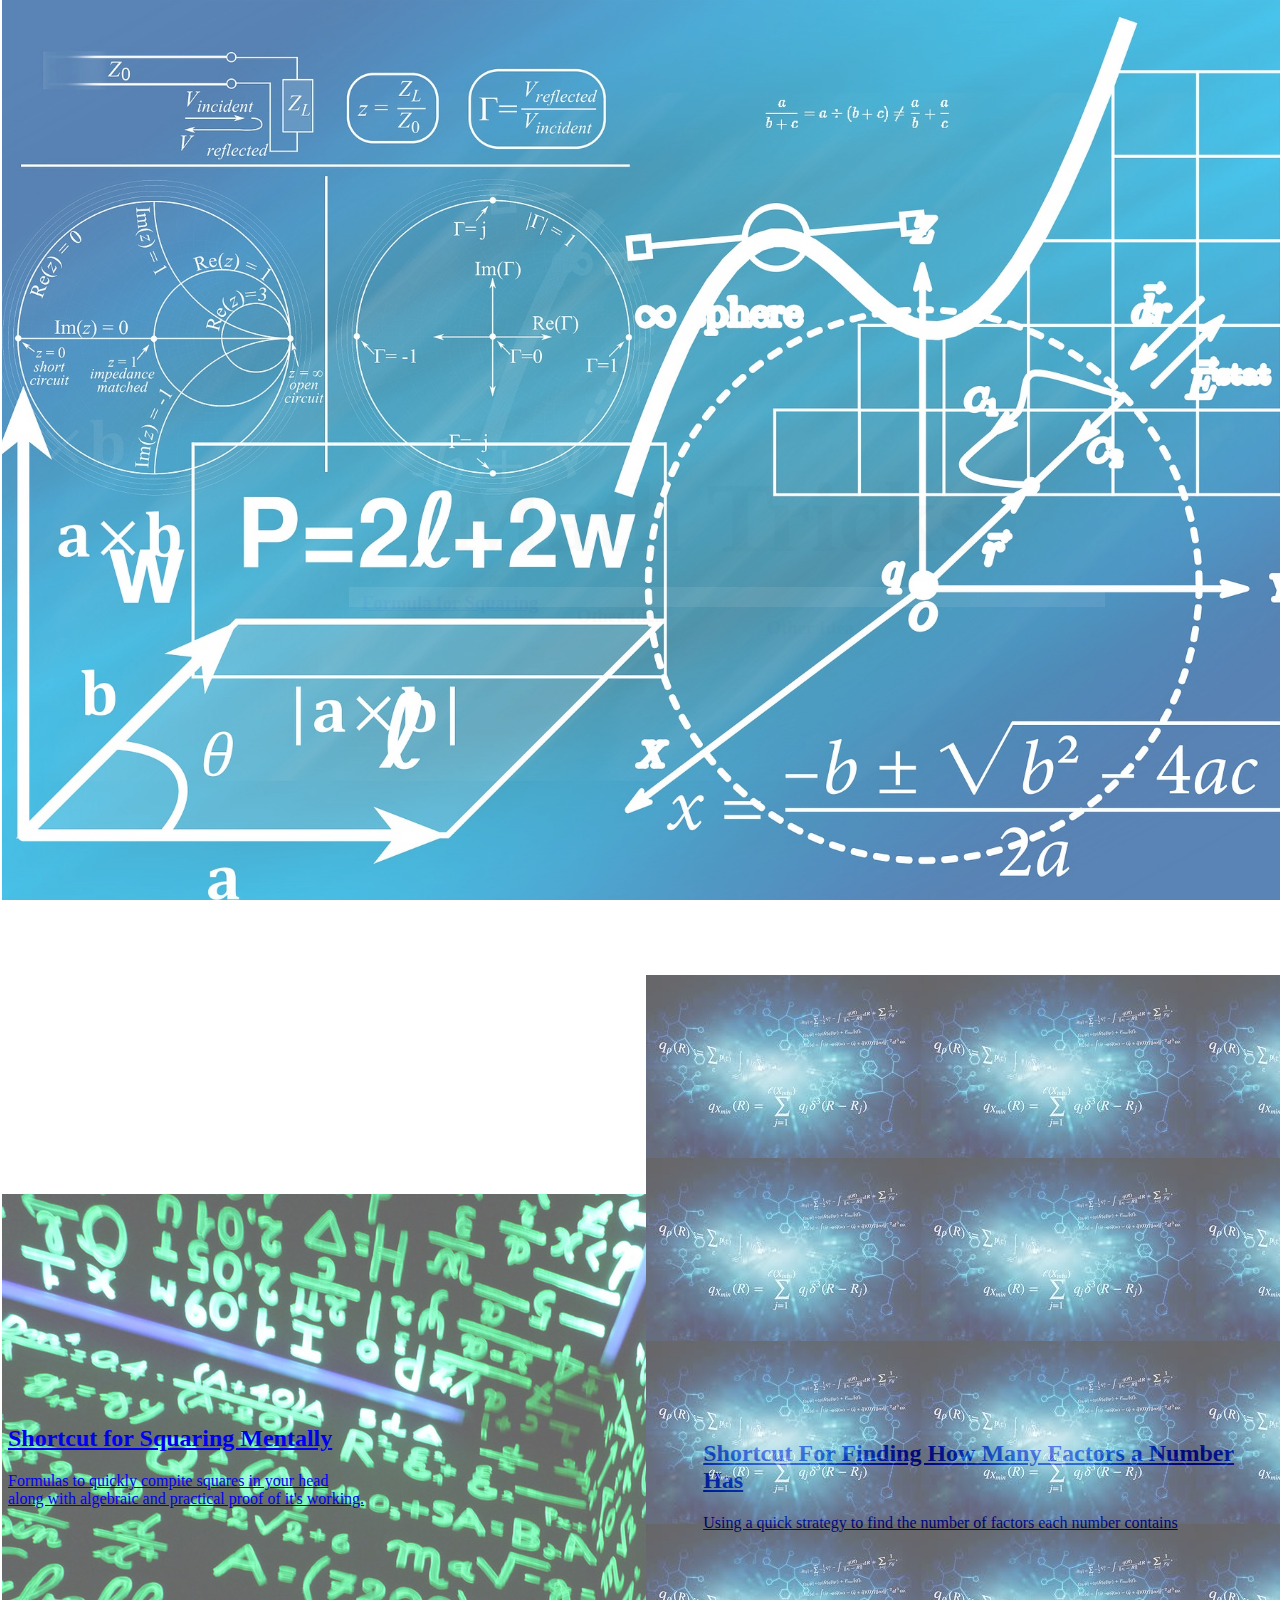
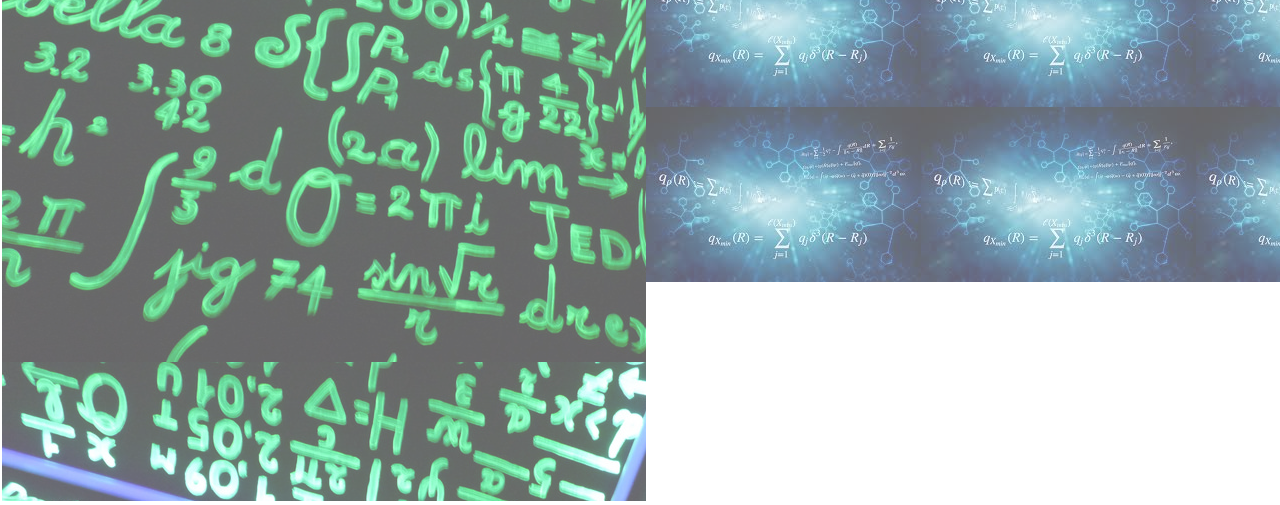
<file: index.html>
<!DOCTYPE html>
<html lang="en">
<head>
        <link rel="stylesheet" type="text/css" media="screen" href="style.css" />
    <meta charset="UTF-8">
    <meta name="viewport" content="width=device-width, initial-scale=1.0">
    <meta http-equiv="X-UA-Compatible" content="ie=edge">
    <title>Math Tricks</title>
    <div class = "mainback">
    </div>
    <h1 class = "start"> Math Tricks</h1>
<a href = "./squares.html" alt="new tab" target = "_blank"> <h3 class = "idea1"> Formula for Squaring</h3> </a>
<div class = "line"></div>
<h3 class = "idea2">Other Idea</h3>
<h3 class = "idea3">Other Idea</h3>
</head>
<body>
        <script src='https://code.jquery.com/jquery-3.1.0.min.js'></script>
<script src="./fades.js"></script>
<script type="text/javascript" id="WolframAlphaScriptb42a80c01d9b3bb5bb385d4fba81a0c5" src="//www.wolframalpha.com/widget/widget.jsp?id=b42a80c01d9b3bb5bb385d4fba81a0c5"></script>

</body>
<div class = "third_page"></div>
<div class = "second_page">
</div>
<div class = "description">
        <a href = "./squares.html" alt = "new tab"> <h2 id = "title1"> Shortcut for Squaring Mentally</h2>
        <p id = "text_des"> Formulas to quickly compite squares in your head <br/> along with algebraic and practical proof of it's working.</p>
        </a>
</div>
<div class = "des">
        <a href = "./factors.html" alt = "new tab"> <h2> Shortcut For Finding How Many Factors a Number Has</h2>
                <p> Using a quick strategy to find the number of factors each number contains</p>
                </a>
</div>
<div class = "sub_image1"></div>
</html>
</file>
<file: style.css>
.mainback {
    background-image: url(./mainback.jpg);
    width:102%;
    height:24cm;
    margin-top:-1%;
    margin-left:-0.5%;
    opacity:85%;
    background-attachment: fixed;
background-position: center;
background-repeat: no-repeat;
background-size: cover;
 }
.start{
    margin-top:-35%;
    margin-left:35%;
    font-size: 100px;
    color:black;
    opacity:0.5;
}
.idea1 {
    margin-left:28%;
    margin-top:-4%;
}
.line{
    background-color: white;
    width:20cm;
    height:20px;
    margin-left:27%;
    margin-top:-3.6%;
}
.idea2 {
    margin-left:45%;
    color: black;
    margin-top: -0.1%;
}
.idea3 {
    margin-left:60%;
    margin-top: -2.3%;
}
.description {
    color:white;
    margin-top:-55%;
    opacity: 0.9999;
    font-family: impact;
}
.second_page {
    background-image: url(./binary.jpg);
    width:51%;
    height:24cm;
    margin-top:-54.5%;
    margin-left:-0.49%;
    opacity:0.6;
}
.third_page {
    background-image: url(./prime.jpg);
    width:51%;
    height:24cm;
    margin-top:26.6%;
    margin-left:50.5%;
    opacity:0.6;
    text-align: left;
}
.des {
    margin-left:55%;
    margin-top:-7%;
}
</file>
